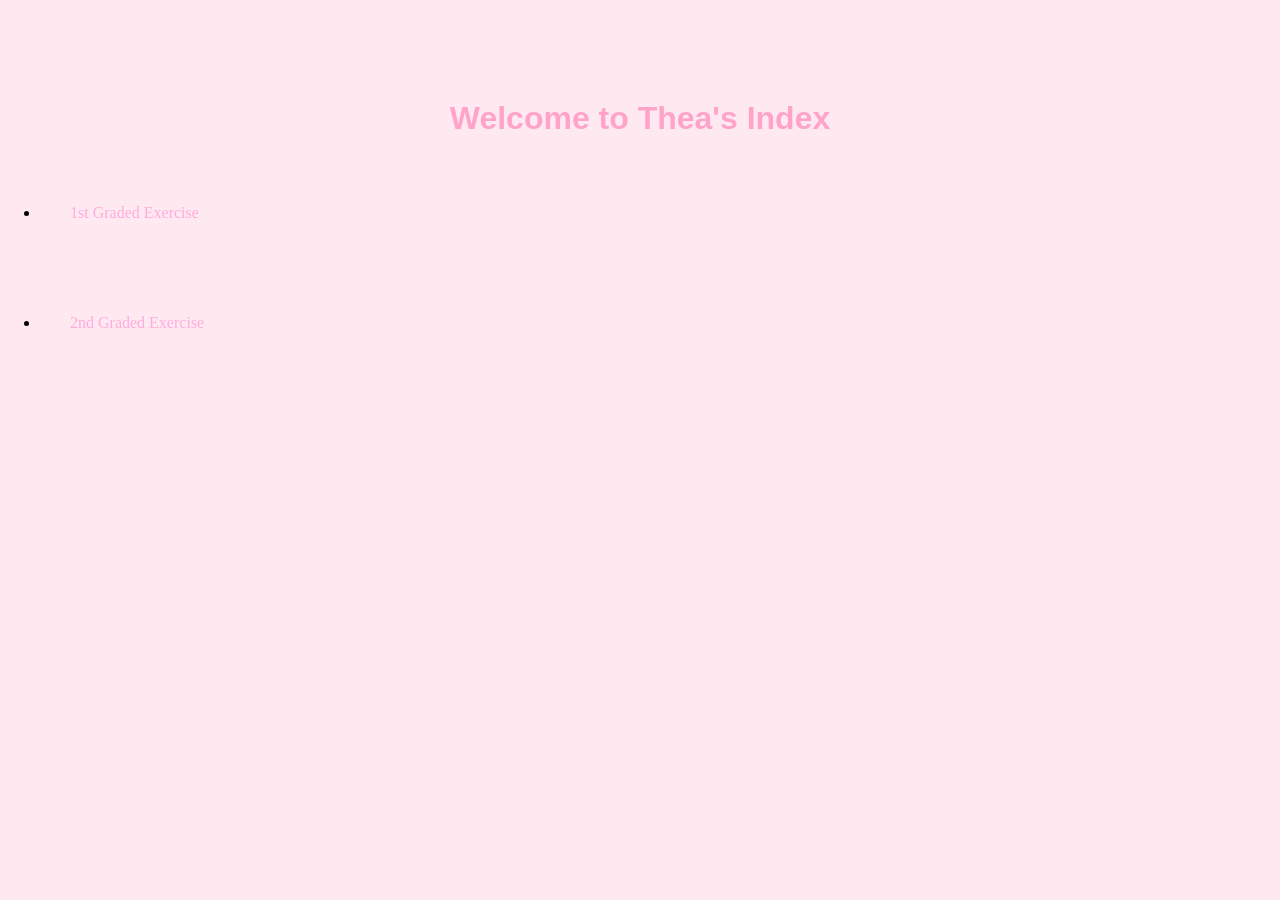
<file: index.html>
<!DOCTYPE html>
<html>
<head>
  <title>Index</title>
    <style>
    body {
        background-color: rgb(255, 233, 241);
        margin: 0;
        padding: 0;
    }

    ul li a {
    display: flex;
    align-items: center;
    color: #ffabdd;
    padding: 20px 30px;
    text-decoration: none;
    height: 70px;
    }

    ul li a:hover {
        background-color: #ffa1c2;
        color: black;
    }
    h1 {
    color: #ffa4c8;
    margin-top: 100px;
    font-family: 'BBH Sans Hegarty', sans-serif;
    text-align: center;
}

    h2 {
        color: #ff9cd8;
        margin-top: 30px;
        font-family: 'DM Sans', sans-serif;
        text-align: center;
    }
    </style>
</head>

<body>
 <h1>Welcome to Thea's Index</h1>

 <ul>
   <li><a href="q41gPotassiumVeloso.html">1st Graded Exercise</a></li>
    <li><a href="q42gPotassiumVeloso.html">2nd Graded Exercise</a></li>
 </ul>
 
</body>
</html>
</file>
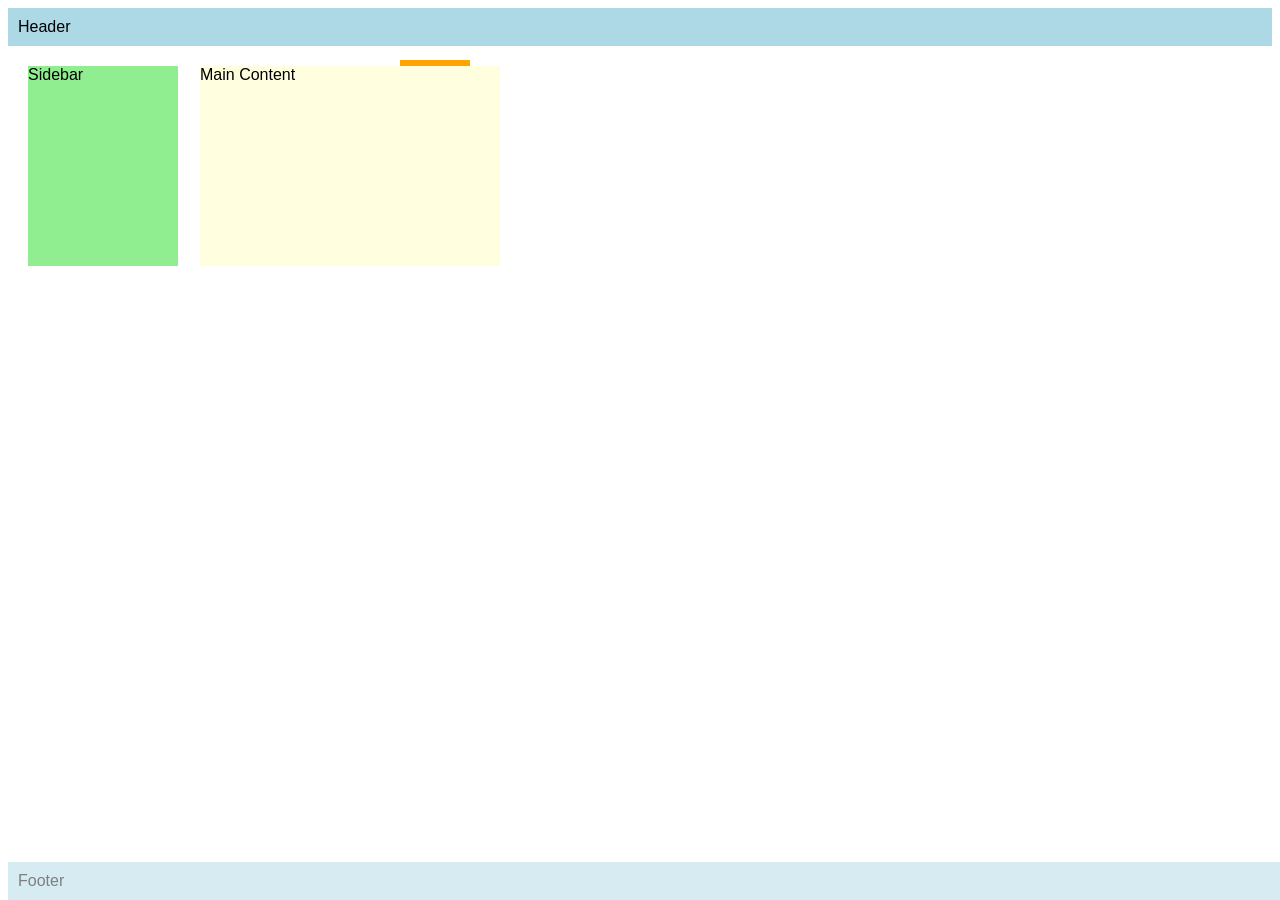
<file: 9KVelosoSeatwork2.html>
<!DOCTYPE html>
<html>
<head>
  <meta name="author" content="<your names>" />
  <meta name="revised" content="<date today>" />
  <style>
    body { font-family: Arial, sans-serif; }
    .header, .footer {
      background: lightblue;
      padding: 10px;
    }
    .footer {
       opacity: 0.5;
       position: fixed; bottom: 0; width: 100%;
    }
    .sidebar {
      background: lightgreen;
      width: 150px;
      height: 200px;
      position: relative; top: 20px; left: 20px;
    }
    .content {
      background: lightyellow;
      width: 300px;
      height: 200px;
      position: absolute; top: 66px; left: 200px;
      z-index: 2;
    }
    .notice {
    position: absolute;
    top: 60px;
    left: 400px;
    background: orange;
    padding: 10px;
    z-index: 1;
    }    
  </style>
</head>
<body>
  <div class="header">Header</div>
  <div class="sidebar">Sidebar</div>
  <div class="content">Main Content</div>
  <div class="footer">Footer</div>
  <div class="notice">Notice!</div>
</body>
</html>
</file>
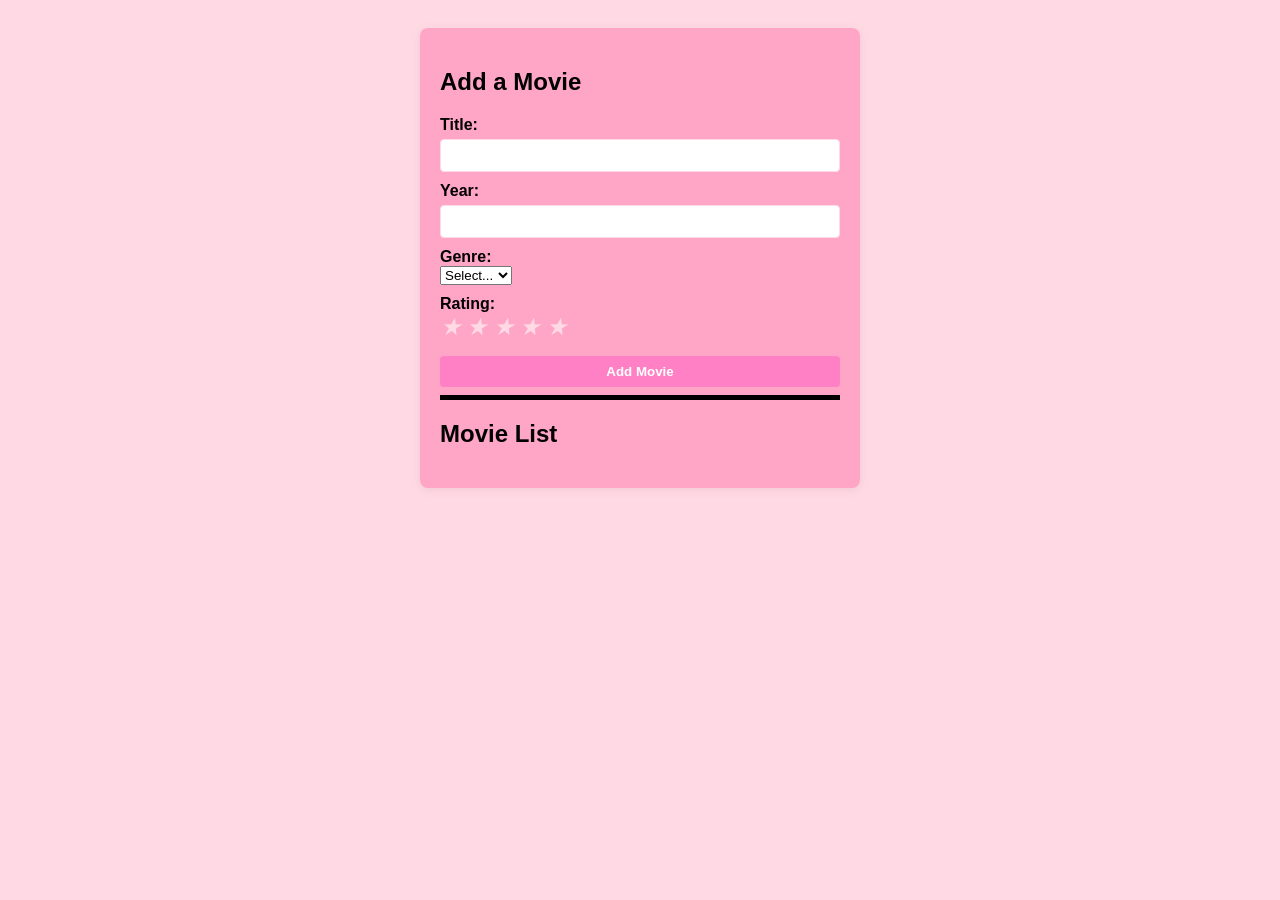
<file: q41gPotassiumVeloso.html>
<!DOCTYPE html>
<html lang="en">
<head>
    <meta charset="UTF-8">
    <meta name="viewport" content="width=device-width, initial-scale=1.0">
    <title>My Movie List</title>
    <style>
        body { 
            font-family: Arial, Helvetica, sans-serif; 
            background-color: #ffdae5; 
            padding: 20px; 
            display: flex; 
            justify-content: center; 
            align-items: center;
        }
        .container { 
            width: 400px; 
            background: rgb(255, 165, 198); 
            padding: 20px; 
            border-radius: 8px; 
            box-shadow: 0 2px 10px rgba(118, 53, 53, 0.1); 
        }

        label { 
            display: block; 
            margin-top: 10px; 
            font-weight: bold; 
        }
        input, button { 
            width: 100%; 
            padding: 8px; 
            margin-top: 5px; 
            border: 1px solid #ffdae5; 
            border-radius: 4px; 
            box-sizing: border-box; }

        button { 
            background-color: #ff80c4; 
            color: white; 
            font-weight: bold; 
            cursor: pointer;
            border: none; 
            margin-top: 15px; 
        }

        button:hover { 
            background-color: #f76296; 
        }

        .stars i { 
            font-size: 24px;  
            color: #ffdae5; 
            margin-bottom: 10px;
            cursor: pointer; 
            transition: color 0.2s ease;
        }
        .stars i.selected { 
            color: rgb(0, 0, 0);
        }

        hr {
            height: 5px;
            border: none;
            background-color: #000000;
        }
    </style>
</head>
<body>
    <div class="container">
        <h2>Add a Movie</h2>
        <form id="movieForm">
            <label for="title">Title:</label>
            <input type="text" id="title" required>

            <label for="year">Year:</label>
            <input type="number" id="year" required>

            <label for="genre">Genre:</label>
            <select id="genre" required>
                <option value="">Select...</option>
                <option value="Action">Action</option>
                <option value="Comedy">Comedy</option>
                <option value="Drama">Drama</option>
                <option value="Sci-Fi">Sci-Fi</option>
            </select>

            <label>Rating:</label>
            <div class="stars">
                <i class="fa-solid fa-star">★</i>
                <i class="fa-solid fa-star">★</i>
                <i class="fa-solid fa-star">★</i>
                <i class="fa-solid fa-star">★</i>
                <i class="fa-solid fa-star">★</i>
            </div>

            <button type="submit" id="addMovieBtn">Add Movie</button>
        </form>

        <hr>

        <h2>Movie List</h2>
        <div id="movieList">
        </div>
    </div>

    <script>
        const stars = document.querySelectorAll('.stars i');
        let movieList = JSON.parse(localStorage.getItem('movieList') || '[]');
        const title = document.getElementById('title');
        const year = document.getElementById('year');
        const genre = document.getElementById('genre');
        const movieListContainer = document.getElementById('movieList');

        function renderMovieList() {
            movieListContainer.innerHTML = '';
            movieList = Array.isArray(movieList) ? movieList : [];

            movieList.forEach((movie) => {
                const { title = '', year = '', genre = '', rating = 0 } = movie || {};
                const starsText = '★'.repeat(Number(rating) || 0) || 'No rating';
                const div = document.createElement('div');
                div.textContent = `${title} (${year}) - ${genre} - ${starsText}`;
                movieListContainer.appendChild(div);
            });
        }

        function getRating() {
            return Array.from(stars).filter(star => star.classList.contains('selected')).length;
        }

        stars.forEach((star, index1) => {
            star.addEventListener("click", () => {
                stars.forEach((s, index2) => {
                    if (index1 >= index2) {
                        s.classList.add("selected");
                    } else {
                        s.classList.remove("selected");
                    }
                });
            });
        });

        document.getElementById('addMovieBtn').addEventListener('click', (event) => {
            event.preventDefault();

            const movie = {
                title: title.value,
                year: year.value,
                genre: genre.value,
                rating: getRating()
            };

            movieList.push(movie);
            localStorage.setItem('movieList', JSON.stringify(movieList));
            renderMovieList();

            document.getElementById('movieForm').reset();
            stars.forEach(s => s.classList.remove('selected'));
        });

        renderMovieList();
    </script>
</body>
</html>
</file>
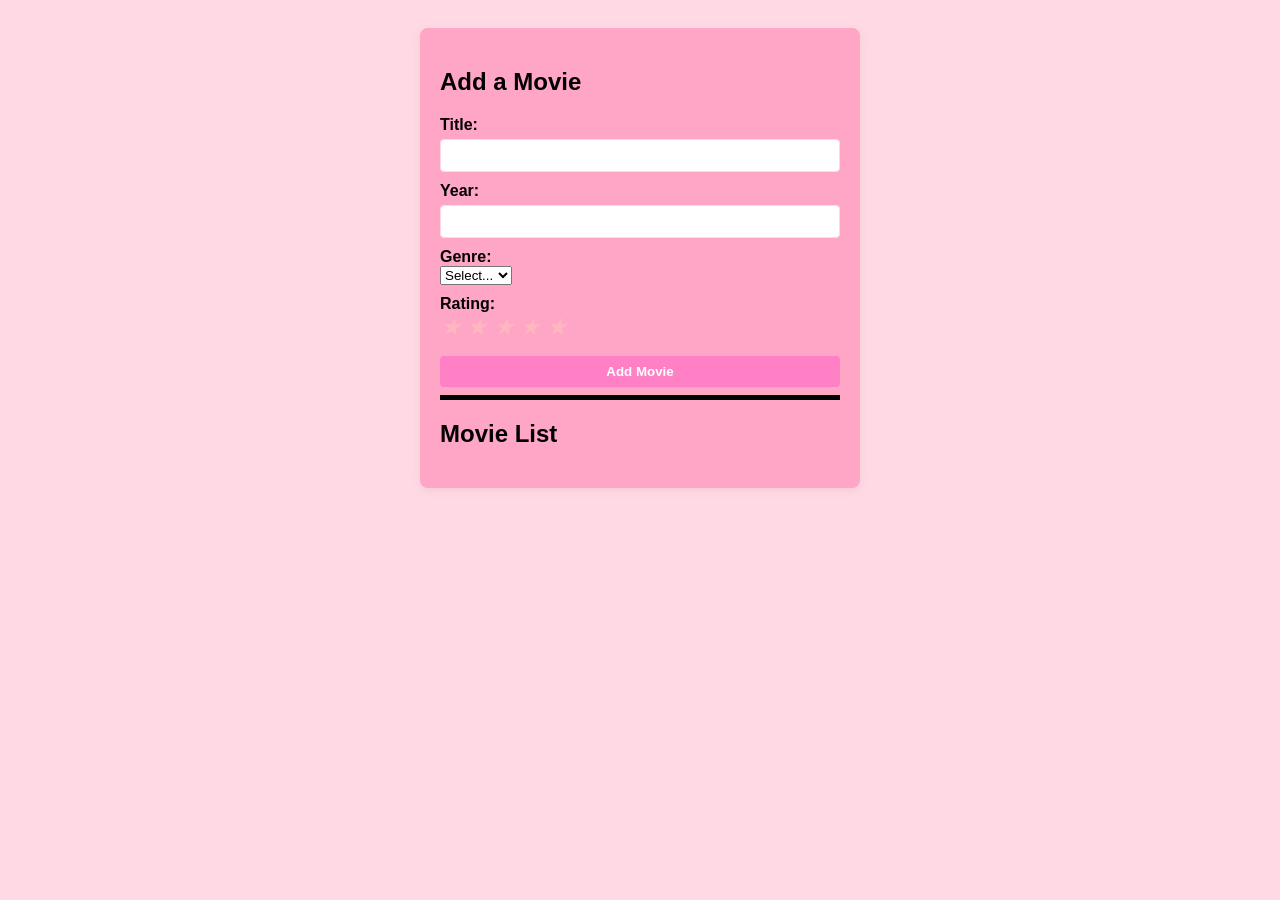
<file: q42gPotassiumVeloso.html>
<!DOCTYPE html>
<html lang="en">
<head>
    <meta charset="UTF-8">
    <meta name="viewport" content="width=device-width, initial-scale=1.0">
    <title>My Movie List</title>
    <style>
        body { 
            font-family: Helvetica, Arial, sans-serif; 
            background-color: #ffdae5; 
            padding: 20px; 
            display: flex; 
            justify-content: center; 
            align-items: center;
        }
        .container { 
            width: 400px; 
            background: rgb(255, 165, 198); 
            padding: 20px; 
            border-radius: 8px; 
            box-shadow: 0 2px 10px rgba(118, 53, 53, 0.1); 
        }

        label { 
            display: block; 
            margin-top: 10px; 
            font-weight: bold; 
        }
        input, button { 
            width: 100%; 
            padding: 8px; 
            margin-top: 5px; 
            border: 1px solid #ffdae5; 
            border-radius: 4px; 
            box-sizing: border-box; }

        button { 
            background-color: #ff80c4; 
            color: white; 
            font-weight: bold; 
            cursor: pointer;
            border: none; 
            margin-top: 15px; 
        }

        button:hover { 
            background-color: #f76296; 
        }

        .stars i { 
            font-size: 24px;  
            color: #ffb6c1;
            margin-bottom: 10px;
            cursor: pointer; 
            transition: color 0.2s ease;
        }
        .stars i.selected { 
            color: #ff69b4;
        }

        hr {
            height: 5px;
            border: none;
            background-color: #000000;
        }
    </style>
</head>
<body>
    <div class="container">
        <h2>Add a Movie</h2>
        <form id="movieForm">
            <label for="title">Title:</label>
            <input type="text" id="title" required>

            <label for="year">Year:</label>
            <input type="number" id="year" required>

            <label for="genre">Genre:</label>
            <select id="genre" required>
                <option value="">Select...</option>
                <option value="Action">Action</option>
                <option value="Fantasy">Fantasy</option>
                <option value="Drama">Drama</option>
                <option value="Horror">Horror</option>
                <option value="Comedy">Comedy</option>
            </select>

            <label>Rating:</label>
            <div class="stars">
                <i class="fa-solid fa-star">★</i>
                <i class="fa-solid fa-star">★</i>
                <i class="fa-solid fa-star">★</i>
                <i class="fa-solid fa-star">★</i>
                <i class="fa-solid fa-star">★</i>
            </div>

            <button type="submit" id="addMovieBtn">Add Movie</button>
        </form>

        <hr>

        <h2>Movie List</h2>
        <div id="movieList">
        </div>
    </div>

    <script>
        const stars = document.querySelectorAll('.stars i');
        const titleInput = document.getElementById('title');
        const yearInput = document.getElementById('year');
        const genreInput = document.getElementById('genre');
        const movieListContainer = document.getElementById('movieList');
        
        let movieList = JSON.parse(localStorage.getItem('movieList')) || [];
        let currentRating = 0;

        // star rating
        stars.forEach((star, idx) => {
            star.dataset.value = idx + 1;
            star.addEventListener("click", () => {
                currentRating = parseInt(star.getAttribute('data-value'));
                updatestar(currentRating);
            });
        });

        function updatestar(rating) {
            stars.forEach((s, idx) => {
                s.classList.toggle("selected", idx < rating);
            });
        }

        // render list
        function renderMovieList() {
            movieListContainer.innerHTML = '';
            movieList.forEach((movie, index) => {
                const div = document.createElement('div');
                div.className = 'movie-item';
                
                const avgRating = parseFloat(movie.rating.toFixed(1));
                const fullStars = Math.floor(avgRating);
                const emptyStars = 5 - fullStars;
                const displayStars = "★".repeat(fullStars) + "☆".repeat(emptyStars);

                div.innerHTML = `
                    <div class="movie-info">
                        <strong>${movie.title}</strong> (${movie.year}) - ${movie.genre}, Rating: <span style="color: #ff69b4">${displayStars} ${avgRating}</span>
                    </div>
                    <button class="delete-btn" onclick="deleteMovie(${index})">Delete</button>
                `;
                movieListContainer.appendChild(div);
            });
        }

        // average or add
        document.getElementById('movieForm').addEventListener('submit', (event) => {
            event.preventDefault();

            const title = titleInput.value.trim();
            const year = yearInput.value;
            const genre = genreInput.value;

            if (currentRating === 0) {
                alert("Please select a rating!");
                return;
            }

            // find movie
            const existingIndex = movieList.findIndex(m => m.title.toLowerCase() === title.toLowerCase());

            if (existingIndex !== -1) {
                movieList[existingIndex].year = year;
                movieList[existingIndex].genre = genre;
                movieList[existingIndex].rating = (movieList[existingIndex].rating + currentRating) / 2;
            } else {
                // add new
                movieList.push({ title, year, genre, rating: currentRating });
            }

            saveAndRefresh();
            resetForm();
        });

        // delete movie
        window.deleteMovie = function(index) {
            if (confirm("Are you sure you want to delete this movie?")) {
                movieList.splice(index, 1);
                saveAndRefresh();
            }
        };

        function saveAndRefresh() {
            localStorage.setItem('movieList', JSON.stringify(movieList));
            renderMovieList();
        }

        function resetForm() {
            document.getElementById('movieForm').reset();
            currentRating = 0;
            updateStarUI(0);
        }

        renderMovieList();
    </script>
</body>
</html>
</file>
